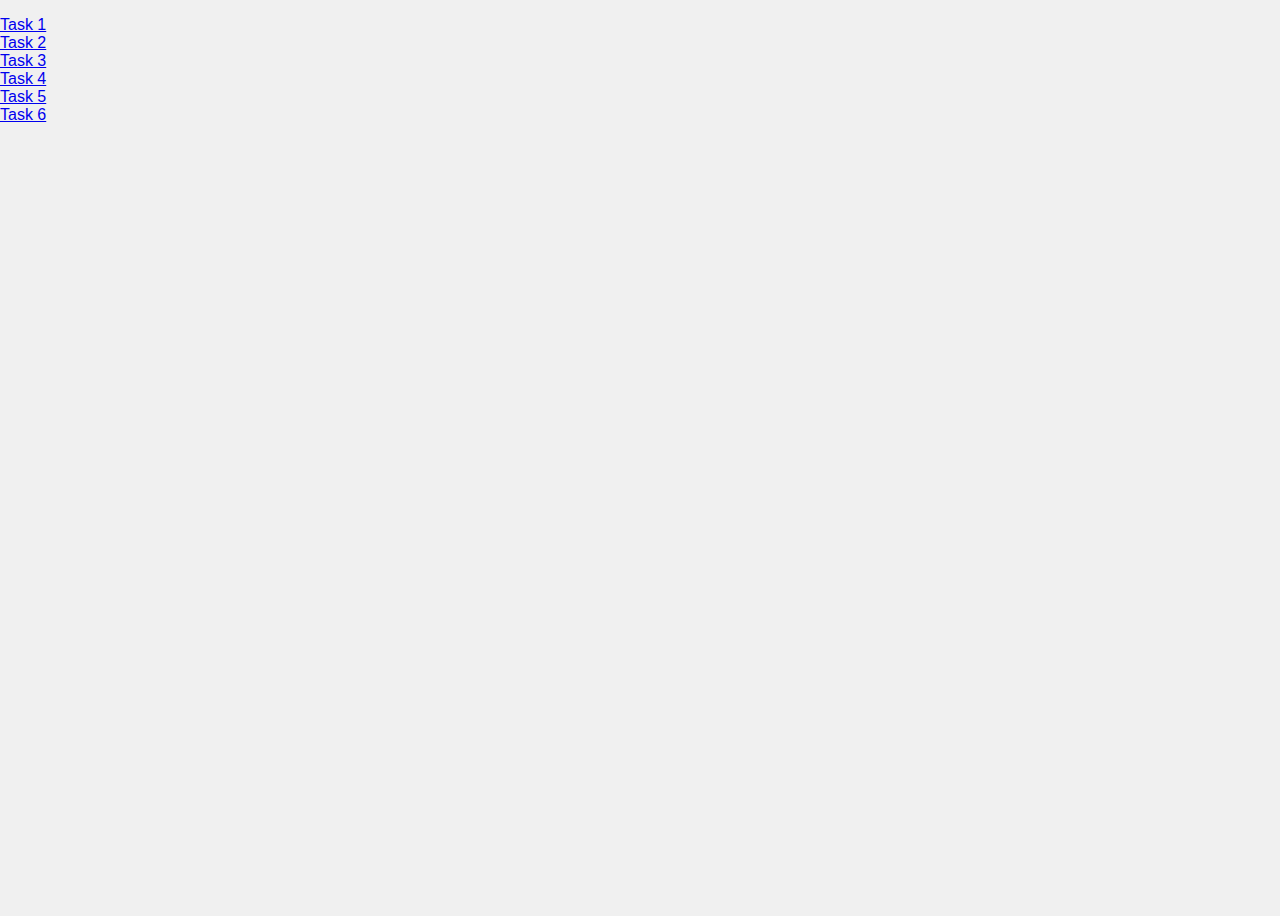
<file: index.html>
<!DOCTYPE html>
<html lang="en">
  <head>
    <meta charset="UTF-8" />
    <meta http-equiv="X-UA-Compatible" content="IE=edge" />
    <meta name="viewport" content="width=device-width, initial-scale=1.0" />
    <title>Homework 7</title>
    <link rel="stylesheet" href="./css/general.css" />
  </head>
  <body>
    <ul>
      <li><a href="./task-1.html">Task 1</a></li>
      <li><a href="./task-2.html">Task 2</a></li>
      <li><a href="./task-3.html">Task 3</a></li>
      <li><a href="./task-4.html">Task 4</a></li>
      <li><a href="./task-5.html">Task 5</a></li>
      <li><a href="./task-6.html">Task 6</a></li>
    </ul>
  </body>
</html>
</file>
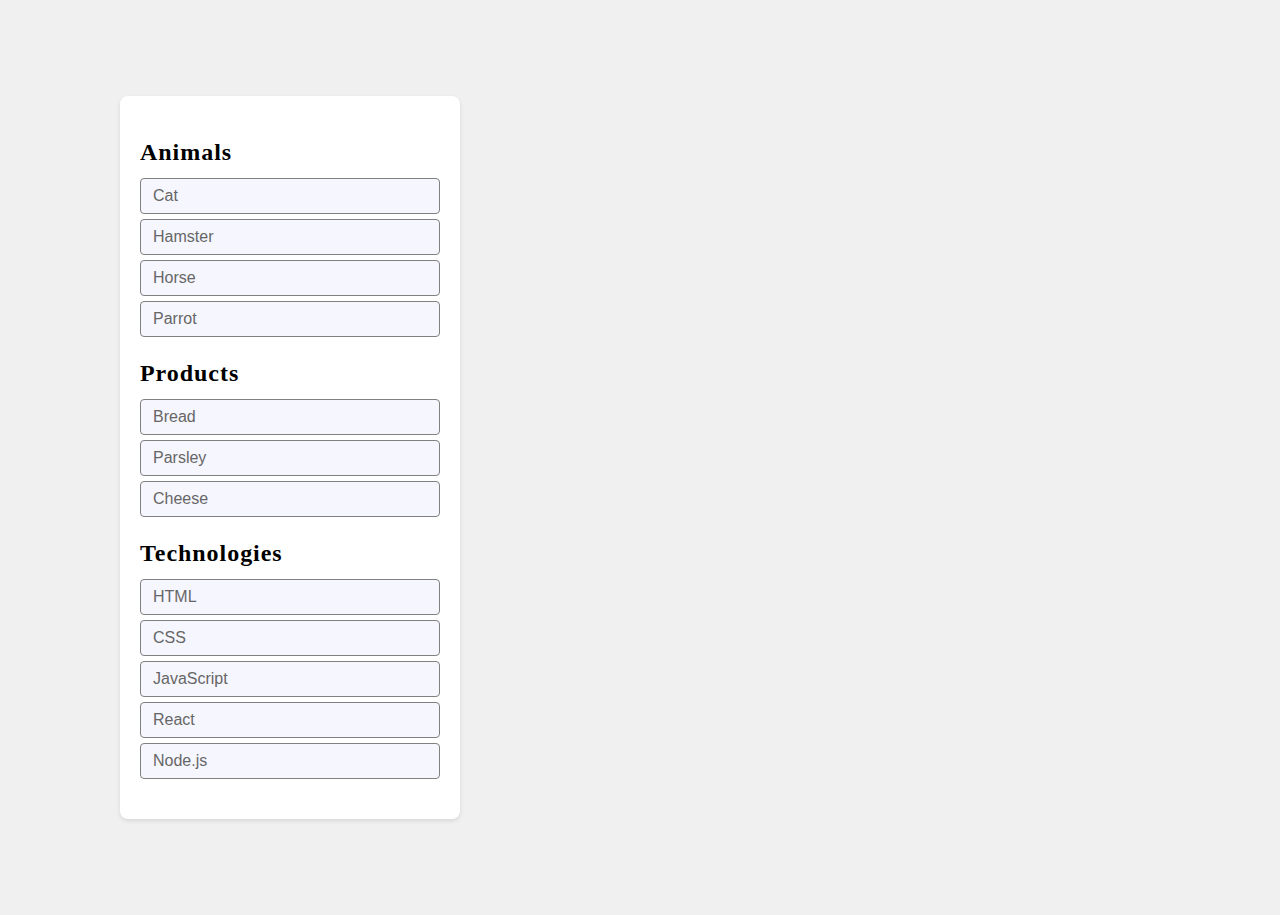
<file: task-1.html>
<!DOCTYPE html>
<html lang="en">

<head>
    <meta charset="UTF-8" />
    <meta http-equiv="X-UA-Compatible" content="IE=edge" />
    <meta name="viewport" content="width=device-width, initial-scale=1.0" />
    <title>Task 1</title>
    <link rel="stylesheet" href="./css/general.css" />
</head>

<body>
    <section class="section">
        <ul id="categories">
            <li class="item">
                <h2>Animals</h2>
                <ul class="list-technologies">
                    <li class="list-technologies-item">Cat</li>
                    <li class="list-technologies-item">Hamster</li>
                    <li class="list-technologies-item">Horse</li>
                    <li class="list-technologies-item">Parrot</li>
                </ul>
            </li>
            <li class="item">
                <h2>Products</h2>
                <ul class="list-technologies">
                    <li class="list-technologies-item">Bread</li>
                    <li class="list-technologies-item">Parsley</li>
                    <li class="list-technologies-item">Cheese</li>
                </ul>
            </li>
            <li class="item">
                <h2>Technologies</h2>
                <ul class="list-technologies">
                    <li class="list-technologies-item">HTML</li>
                    <li class="list-technologies-item">CSS</li>
                    <li class="list-technologies-item">JavaScript</li>
                    <li class="list-technologies-item">React</li>
                    <li class="list-technologies-item">Node.js</li>
                </ul>
            </li>
        </ul>

    </section>
    <script src="./js/task-1.js" type="module"></script>
</body>

</html>
</file>
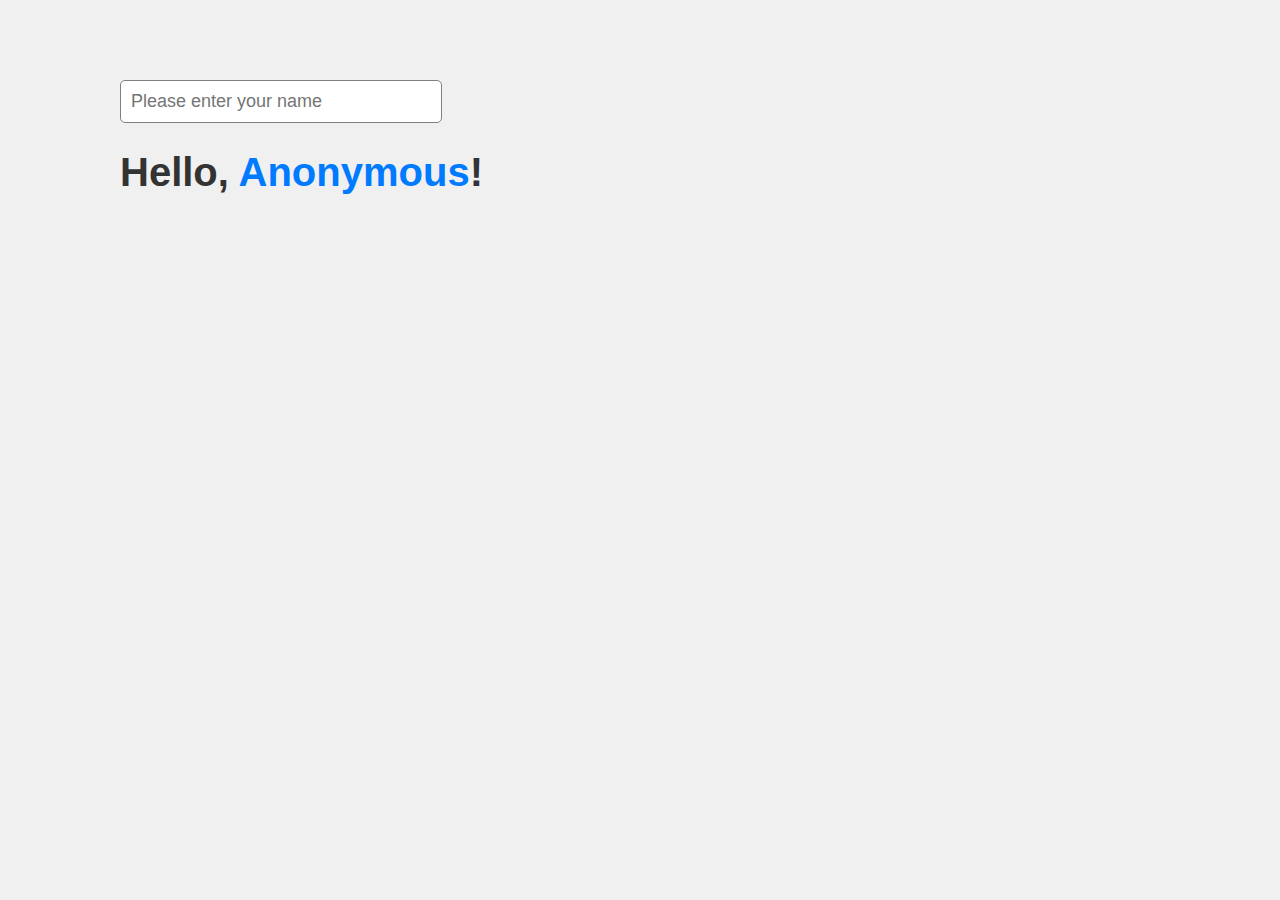
<file: task-3.html>
<!DOCTYPE html>
<html lang="en">

<head>
    <meta charset="UTF-8" />
    <meta http-equiv="X-UA-Compatible" content="IE=edge" />
    <meta name="viewport" content="width=device-width, initial-scale=1.0" />
    <title>Task 3</title>
    <link rel="stylesheet" href="./css/general.css" />
</head>
<body>
    <section class="section">
        <input type="text" id="name-input" placeholder="Please enter your name" />
        <h1>Hello, <span id="name-output">Anonymous</span>!</h1>
    </section>
    <script src="./js/task-3.js" type="module"></script>
</body>

</html>
</file>
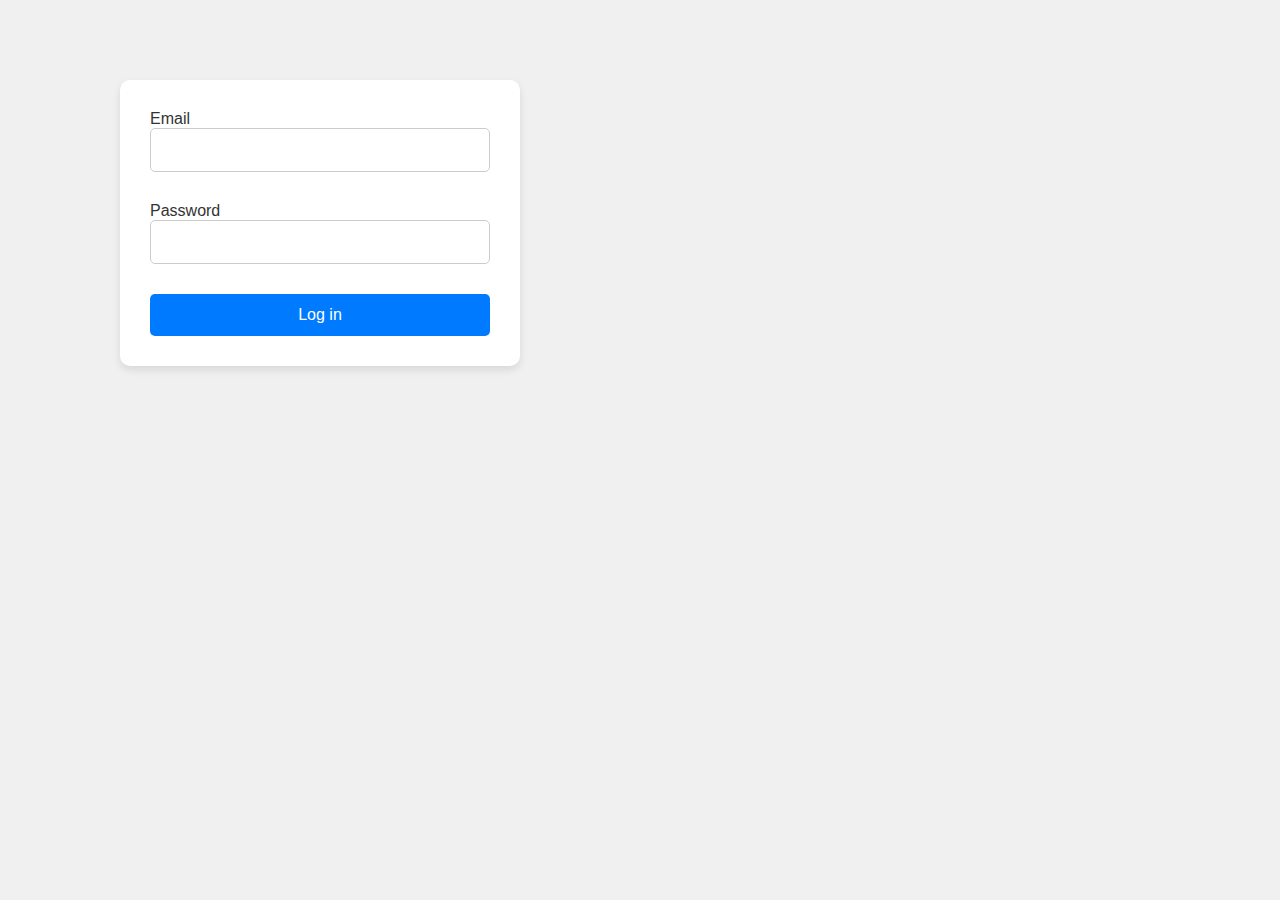
<file: task-4.html>
<!DOCTYPE html>
<html lang="en">

<head>
    <meta charset="UTF-8" />
    <meta http-equiv="X-UA-Compatible" content="IE=edge" />
    <meta name="viewport" content="width=device-width, initial-scale=1.0" />
    <title>Task 4</title>
    <link rel="stylesheet" href="./css/general.css" />
</head>
<body>
    <section class="section">
        <form class="login-form">
            <label>
                Email
                <input type="email" name="email" />
            </label>
            <label>
                Password
                <input type="password" name="password" />
            </label>
            <button type="submit">Log in</button>
        </form>

    </section>
    <script src="./js/task-4.js" type="module"></script>
</body>

</html>
</file>
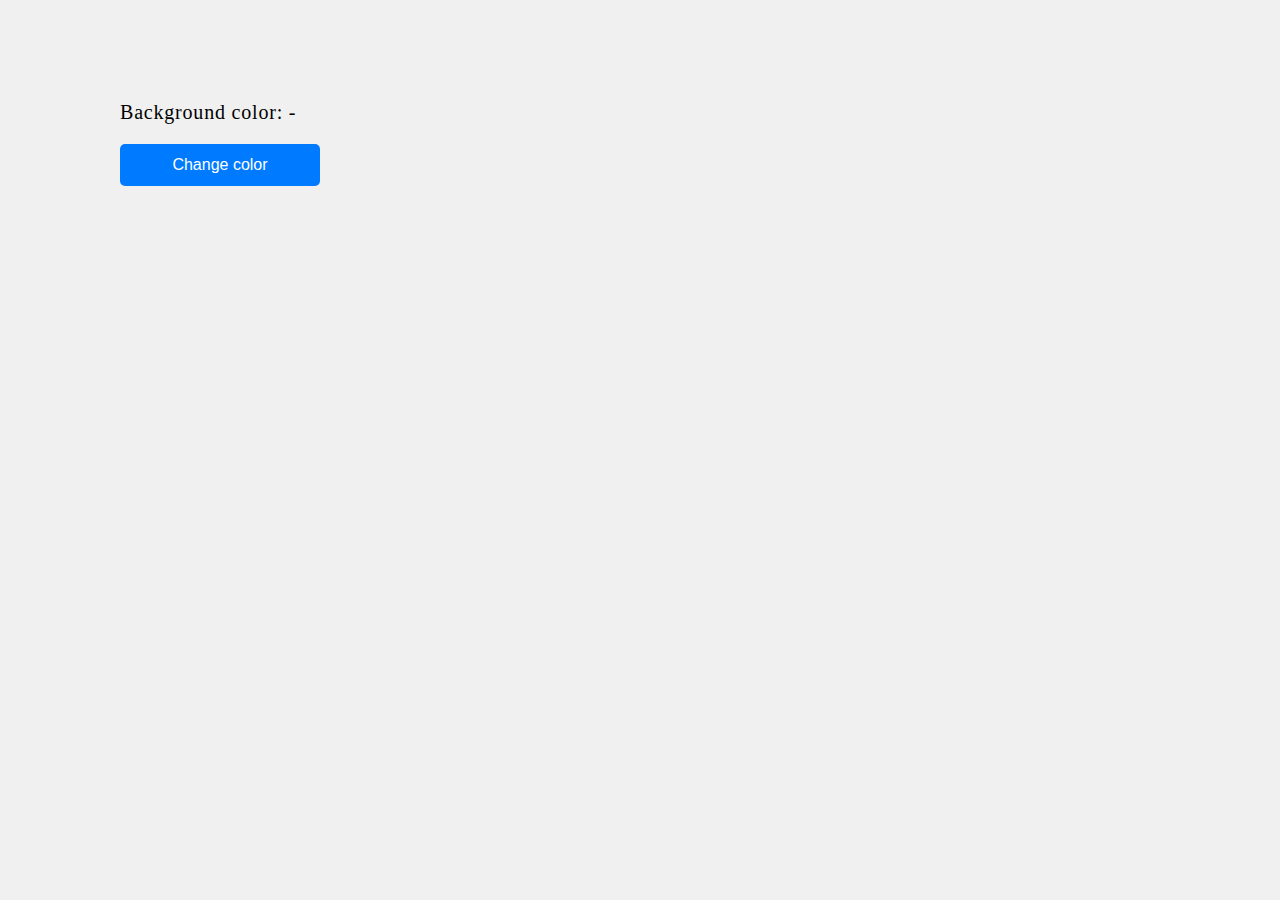
<file: task-5.html>
<!DOCTYPE html>
<html lang="en">

<head>
    <meta charset="UTF-8" />
    <meta http-equiv="X-UA-Compatible" content="IE=edge" />
    <meta name="viewport" content="width=device-width, initial-scale=1.0" />
    <title>Task 5</title>
    <link rel="stylesheet" href="./css/general.css" />
</head>
<body>
    <section class="section">
        <div class="widget">
            <p class="widget-text">Background color: <span class="color">-</span></p>
            <button type="button" class="change-color">Change color</button>
        </div>

    </section>
    <script src="./js/task-5.js" type="module"></script>
</body>

</html>
</file>
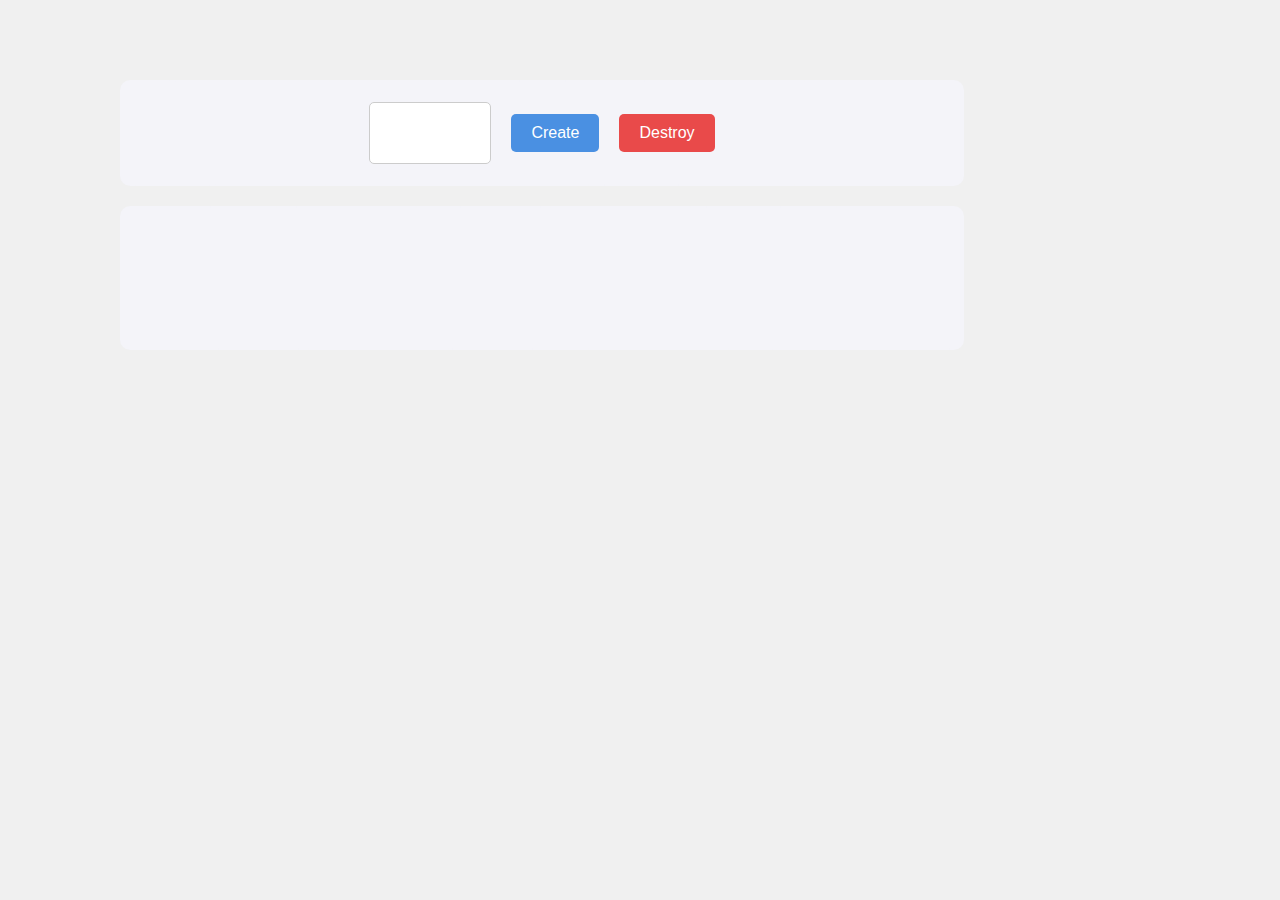
<file: task-6.html>
<!DOCTYPE html>
<html lang="en">

<head>
    <meta charset="UTF-8" />
    <meta http-equiv="X-UA-Compatible" content="IE=edge" />
    <meta name="viewport" content="width=device-width, initial-scale=1.0" />
    <title>Task 6</title>
    <link rel="stylesheet" href="./css/general.css" />
</head>
<body>
    <section class="section">
        <div id="controls">
            <input class="controls-input" type="number" min="1" max="100" step="1" />
            <button class="button" type="button" data-create>Create</button>
            <button class="button" type="button" data-destroy>Destroy</button>
        </div>

        <div id="boxes"></div>

    </section>
    <script src="./js/task-6.js" type="module"></script>
</body>

</html>
</file>
<file: css/general.css>
body {
    font-family: Arial, sans-serif;
    background-color: #f0f0f0;
    height: 100vh;
    margin: 0;
}

.section {
    padding: 80px 120px;
    max-width: 1200px;
    margin: 0 auto; 
}

/* task-1 */

#categories {
    background-color: white;
    border-radius: 8px;
    box-shadow: 0 2px 4px rgba(0, 0, 0, 0.1);
    padding: 20px;
    width: 300px;
    list-style-type: none;
}

.item {
    margin-bottom: 20px;
}

h2 {
    font-family: Montserrat;
    font-size: 24px;
    font-weight: 600;
    line-height: 32px;
    letter-spacing: 0.04em;
    text-align: left;
    margin-bottom: 10px;

}

ul {
    list-style-type: none;
    padding: 0;
}

.list-technologies-item {
    background-color: rgba(246, 246, 254, 1);
    ;
    border: 1px solid rgba(128, 128, 128, 1);
    border-radius: 4px;
    padding: 8px 12px;
    margin-bottom: 5px;
    color: #666;
}

.list-technologies-item:last-child {
    margin-bottom: 0;
}

/* task 2 */




.gallery {
    display: flex;
    flex-wrap: wrap;
    gap: 16px;
    list-style: none;
    padding: 0;
}

.gallery-item {
    flex-basis: calc((100% - 32px) / 3);
}

.gallery-image {
    width: 100%;
    height: auto;
    object-fit: cover;
}

/* task 3 */



input {
    padding: 10px;
    width: 300px;
    border: 1px solid rgba(128, 128, 128, 1);
    border-radius: 5px;
    font-size: 18px;
}

h1 {
    font-size: 2.5rem;
    color: #333;
}

#name-output {
    font-weight: bold;
    color: #007BFF;
}

/* task 4 */




.login-form {
    background-color: white;
    border-radius: 10px;
    box-shadow: 0 4px 8px rgba(0, 0, 0, 0.1);
    padding: 30px;
    width: 100%;
    max-width: 400px;
    box-sizing: border-box;
}

.login-form label {
    font-size: 16px;
    color: #333;
    display: block;
    margin-bottom: 10px;
}

.login-form input {
    width: 100%;
    padding: 12px;
    margin-bottom: 20px;
    border: 1px solid #ccc;
    border-radius: 5px;
    font-size: 16px;
    box-sizing: border-box;
}

.login-form button {
    width: 100%;
    padding: 12px;
    background-color: #007BFF;
    border: none;
    color: white;
    font-size: 16px;
    border-radius: 5px;
    cursor: pointer;
    transition: background-color 0.3s ease;
}

.login-form button:hover {
    background-color: #0056b3;
}

.login-form button:active {
    background-color: #004494;
}

/* task 5 */




.widget-text {
    font-family: Montserrat;
    font-size: 20px;
    font-weight: 400;
    line-height: 24px;
    letter-spacing: 0.04em;
    text-align: left;

}

.widget button {
    max-width: 200px;
    width: 100%;
    padding: 12px;
    background-color: #007BFF;
    border: none;
    color: white;
    font-size: 16px;
    border-radius: 5px;
    cursor: pointer;
    transition: background-color 0.3s ease;
}

.widget button:hover {
    background-color: #0056b3;
}

.widget button:active {
    background-color: #004494;
}


/* task 6 */


.section {
    padding: 80px 120px;
}

#controls {
    display: flex;
    justify-content: center;
    align-items: center;
    gap: 20px;
    margin-bottom: 20px;
    padding: 20px;
    border: 2px dashed #f4f4f9;
    background-color: #f4f4f9;
    border-radius: 10px;
    max-width: 800px;
}

.controls-input {
    width: 100px;
    height: 40px;
    text-align: center;
    font-size: 18px;
    border-radius: 5px;
    border: 1px solid #ccc;
}

.button {
    padding: 10px 20px;
    border-radius: 5px;
    border: none;
    font-size: 16px;
    cursor: pointer;
}

button[data-create] {
    background-color: #4A90E2;
    color: white;
}

button[data-destroy] {
    background-color: #E94A4A;
    color: white;
}

#boxes {
    max-width: 800px;
    display: flex;
    justify-content: center;
    align-items: center;
    flex-wrap: wrap;
    gap: 10px;
    padding: 20px;
    border: 2px dashed #f4f4f9;
    background-color: #f4f4f9;
    border-radius: 10px;
    min-height: 100px;
}

#boxes div {
    display: flex;
    justify-content: center;
    align-items: center;
}
</file>
